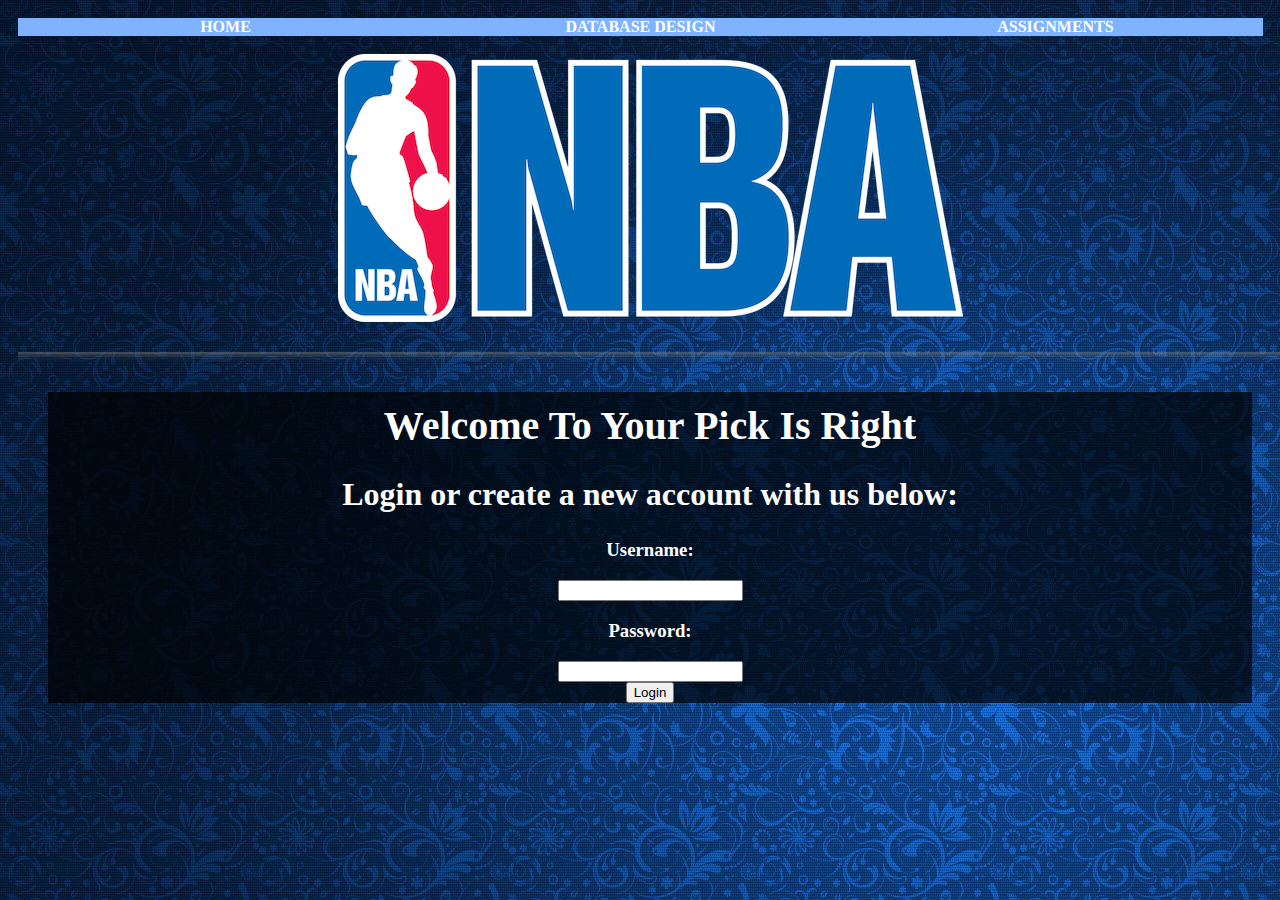
<file: index.html>
<!DOCTYPE html>
<html>
    <head>
      <link rel="stylesheet" type="text/css" href="stylesheets/style.css">
      <title>Welcome</title>
   </head>
   <body>
     <div id="wrapper">
 			<header>
       <nav>
             <ul class="nav" id="bar">
               <li><a href="../index.html" class="nav">Home</li>
               <li><a href="index.html" class="nav">Database Design</li>
               <li><a href="#" class="nav">Assignments</a>
              <ul>
                 <li><a href="assignment1.html" class="nav">Assignment 1</a></li>
                 <li><a href="#" class="nav">Assignment 2</a></li>
                 <li><a href="assignment3.html" class="nav">Assignment 3</a></li>
                 <li><a href="#" class="nav">Assignment 4</a></li>
                 <li><a href="assignment5.html" class="nav">Assignment 5</a></li>
                 <li><a href="#" class="nav">Assignment 6</a></li>
                 <li><a href="#" class="nav">Assignment 7</a></li>
                 <li><a href="#" class="nav">Assignment 8</a></li>
                 <li><a href="#" class="nav">Assignment 9</a></li>
              </ul>
            </ul>
     </nav>
    <br><center><img src="images/nba.png"></center><br>
  </header>
     <hr class="style13">
     <div class="textbox">
	<body align="center">
		<h1>Welcome To Your Pick Is Right</h1>
		<h2>Login or create a new account with us below:</h2>
		<form action="UserPage.php" method="post">
			<h3>Username:</h3>
			<input type="text" name="User"><br />
			<h3>Password:</h3>
			<input type="password" name="Pass"><br />
			<input type="submit" value="Login">
		</form>
	</body>
</html>
</file>
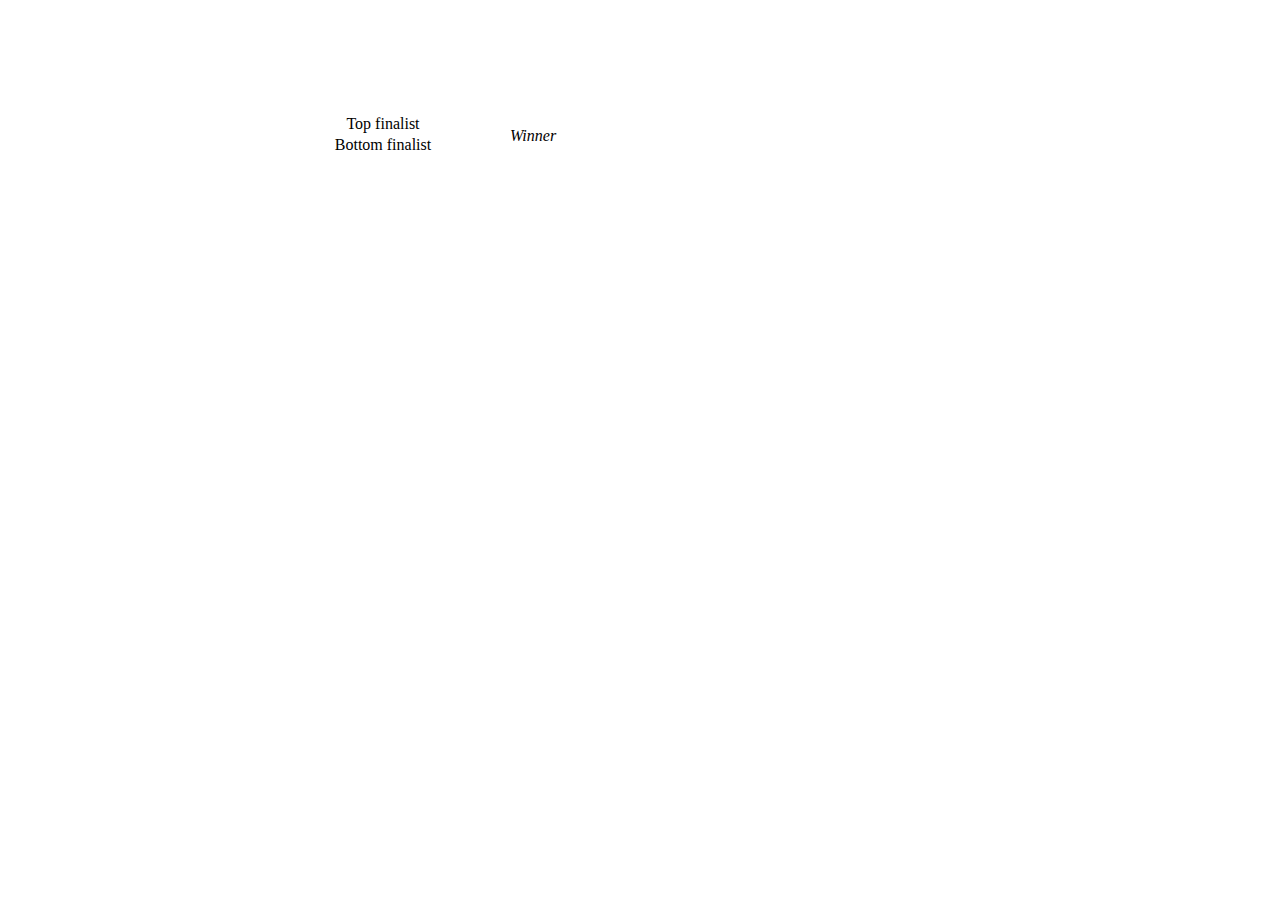
<file: 8 Player Tournament.htm>
<!DOCTYPE html PUBLIC "-//W3C//DTD XHTML 1.0 Transitional//EN" "http://www.w3.org/TR/xhtml1/DTD/xhtml1-transitional.dtd">
<html xmlns="http://www.w3.org/1999/xhtml">
<head profile="http://gmpg.org/xfn/11">
	<meta http-equiv="Content-Type" content="text/html; charset=UTF-8" />
	<title>8 Player Tournament</title>
	<link rel="stylesheet" type="text/css" href="stylesheets/bracket.css" />
</head>
<body>

	<div class="tournament8-wrap">
		<div class="round4-top winner4"><span>Winner</span></div>
		<div class="round3-topwrap">
			<div class="round3-top"><span>Top finalist</span></div>
			<div class="round2-topwrap">
				<div class="round2-top"><span>1-8 winner</span></div>
				<div class="round1-top"><span>#1 seed</span></div>
				<div class="round1-bottom"><span>#8 seed</span></div>
			</div>
			<div class="round2-bottomwrap">
				<div class="round2-bottom"><span>4-5 winner</span></div>
				<div class="round1-top"><span>#4 seed</span></div>
				<div class="round1-bottom"><span>#5 seed</span></div>
			</div>
		</div>
		<div class="round3-bottomwrap">
			<div class="round3-bottom"><span>Bottom finalist</span></div>
			<div class="round2-topwrap">
				<div class="round2-top"><span>2-7 winner</span></div>
				<div class="round1-top"><span>#2 seed</span></div>
				<div class="round1-bottom"><span>#7 seed</span></div>
			</div>
			<div class="round2-bottomwrap">
				<div class="round2-bottom"><span>3-6 winner</span></div>
				<div class="round1-top"><span>#3 seed</span></div>
				<div class="round1-bottom"><span>#6 seed</span></div>
			</div>
		</div>
	</div>
</div>

</body>
</html>
</file>
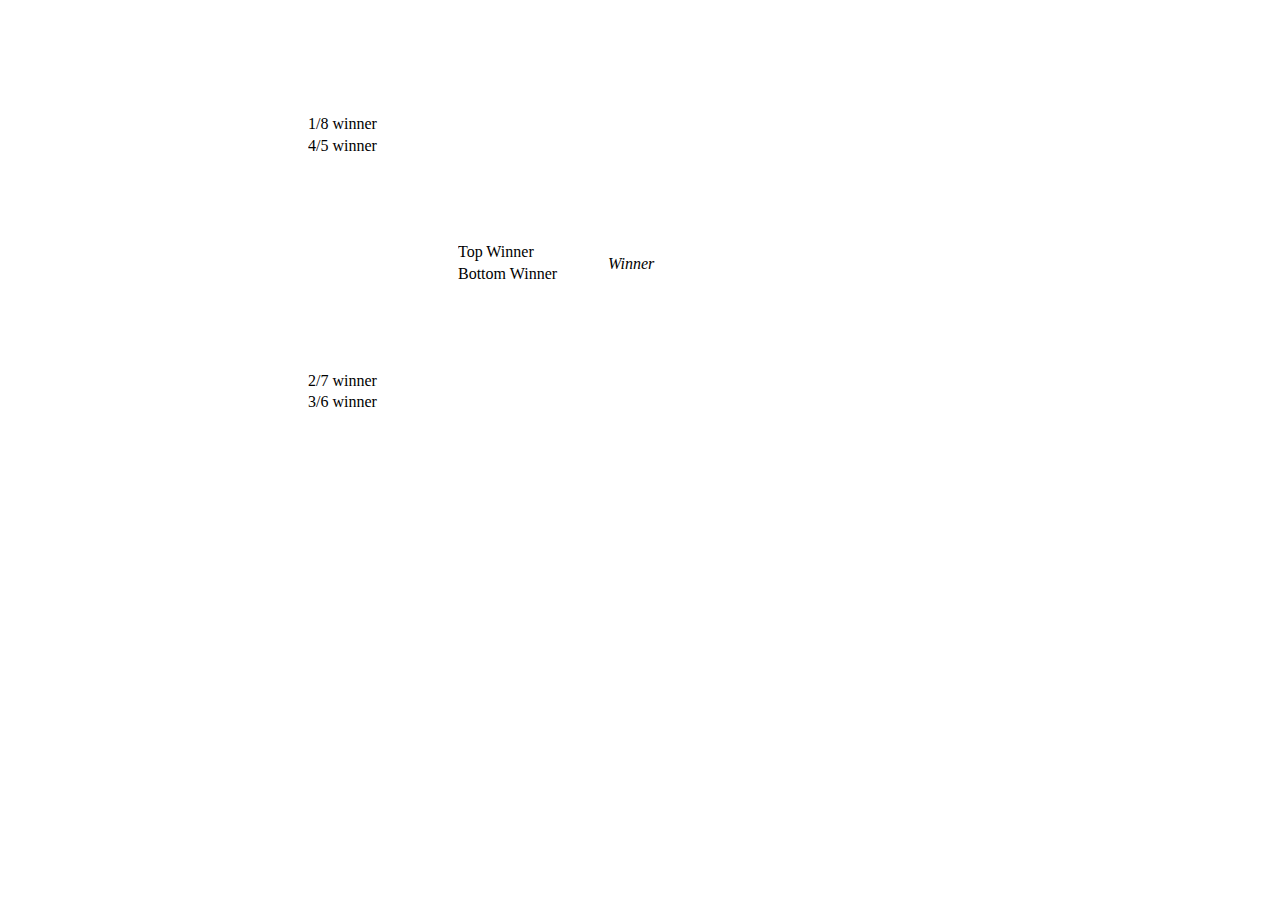
<file: brackets.htm>
<!DOCTYPE html PUBLIC "-//W3C//DTD XHTML 1.0 Transitional//EN" "http://www.w3.org/TR/xhtml1/DTD/xhtml1-transitional.dtd">
<!-- saved from url=(0055)http://www.jimyi.com/content/brackets/tournament16.html -->
<html xmlns="http://www.w3.org/1999/xhtml"><head profile="http://gmpg.org/xfn/11"><meta http-equiv="Content-Type" content="text/html; charset=UTF-8">

	<title>16 Player Tournament</title>
	<link rel="stylesheet" type="text/css" href="./stylesheets/bracket.css">
</head>
<body>

	<div class="tournament16-wrap">
		<div class="round5-top winner5">Winner</div>
		<div class="round4-topwrap">
			<div class="round4-top">Top Winner</div>
			<div class="round3-topwrap">
				<div class="round3-top">1/8 winner</div>
				<div class="round2-topwrap">
					<div class="round2-top">1-16 winner</div>
					<div class="round1-top">#1 seed</div>
					<div class="round1-bottom">#16 seed</div>
				</div>
				<div class="round2-bottomwrap">
					<div class="round2-bottom">8-9 winner</div>
					<div class="round1-top">#8 seed</div>
					<div class="round1-bottom">#9 seed</div>
				</div>
			</div>
			<div class="round3-bottomwrap">
				<div class="round3-bottom">4/5 winner</div>
				<div class="round2-topwrap">
					<div class="round2-top">4-13 winner</div>
					<div class="round1-top">#4 seed</div>
					<div class="round1-bottom">#13 seed</div>
				</div>
				<div class="round2-bottomwrap">
					<div class="round2-bottom">5-12 winner</div>
					<div class="round1-top">#5 seed</div>
					<div class="round1-bottom">#12 seed</div>
				</div>
			</div>
		</div>
		<div class="round4-bottomwrap">
			<div class="round4-bottom">Bottom Winner</div>
			<div class="round3-topwrap">
				<div class="round3-top">2/7 winner</div>
				<div class="round2-topwrap">
					<div class="round2-top">2-15 winner</div>
					<div class="round1-top">#2 seed</div>
					<div class="round1-bottom">#15 seed</div>
				</div>
				<div class="round2-bottomwrap">
					<div class="round2-bottom">7-10 winner</div>
					<div class="round1-top">#7 seed</div>
					<div class="round1-bottom">#10 seed</div>
				</div>
			</div>
			<div class="round3-bottomwrap">
				<div class="round3-bottom">3/6 winner</div>
				<div class="round2-topwrap">
					<div class="round2-top">3-14 winner</div>
					<div class="round1-top">#3 seed</div>
					<div class="round1-bottom">#14 seed</div>
				</div>
				<div class="round2-bottomwrap">
					<div class="round2-bottom">6-11 winner</div>
					<div class="round1-top">#6 seed</div>
					<div class="round1-bottom">#11 seed</div>
				</div>
			</div>
		</div>
	</div>



</body></html>
</file>
<file: stylesheets/style.css>
body {
  background-image: url("../images/Blue.jpg");
  color: #FFFFFF;
  background-repeat: no-repeat;
  background-attachment: fixed;
}

p{
  font-family: fantasy;
}

a {
    color: #FFFFFF;
}
a:visited {
    color: ##C2E0FF;
}
a:hover {
      color: #CCCCFF;
}
a:active {
    color: #0000FF;
}
h1,h2,h3,h4{
  font-family:fantasy;
}
h1{
  font-size: 40px;
  text-align: center;
  padding-top: 10px;
}
h2{
  font-size: 32px;
}

hr.style13 {
	height: 10px;
	border: 0;
	box-shadow: 0 10px 10px -10px #8c8b8b inset;
}
nav ul ul {
      display: none;
      position: absolute;
}

nav ul li:hover > ul {
  display: block;
}

nav ul {
    list-style: none;
    margin: 0;
    padding: 0;
    overflow: hidden;
    margin: auto;
}

#bar li {
    float: left;
}

li li {
  float: none;
}
a.nav:link, a.nav:visited {

    float: none;
    display: block;
    width:415px;
    font-weight: bold;
    color: #FFFFFF;
    background-color: #80b3ff;
    text-align: center;
    padding: 0px;
    text-decoration: none;
    text-transform: uppercase;
    font-family: fantasy;
}

a.nav:hover, a.nav:active {
    background-color: #92dac6;
}
.textbox {
    margin: 30px;
    background-color:rgba(0,0,0,0.7);
}

#wrapper{
  padding: 10px;
  width: 100%;
  margin-left: auto;
	margin-right: auto;
}

footer{
  background-color: #000000;
}

.textbox p {
    margin: 5%;
    font-weight: bold;
    color: #FFFFFF;
}
table, th, td {
     border: 1px solid white;
}
</file>
<file: stylesheets/bracket.css>
.tournament8-wrap{
	text-align: center;
	float: right;
}

span {
	-webkit-transform: scaleX(-1);
	-moz-transform: scaleX(-1);
}
/****** round 1 ******/
.round1-top, .round1-bottom {
	float: left;
	width: 150px;
	height: 2em;
	color: #fff;
}

.round1-top {
	line-height: 2.5em;
	color: #fff;
}

.round2-topwrap .round1-bottom {
	width: 149px;
	border-top: 1px solid #fff;
	border-right: 1px solid #fff;
	color: #fff;
}

.round2-bottomwrap .round1-top {
	width: 149px;
	border-bottom: 1px solid #fff;
	border-right: 1px solid #fff;
	color: #fff;
}

/****** round 2 ******/

.round2-top, .round2-bottom {
	float: right;
	width: 150px;
	height: 4em;
	color: #fff;
}

.round2-top {
	line-height: 6.5em;
	color: #fff;
}


.round3-topwrap .round2-bottom {
	width: 149px;
	border-top: 1px solid #fff;
	border-right: 1px solid #fff;
}

.round3-bottomwrap .round2-top {
	width: 149px;
	border-bottom: 1px solid #fff;
	border-right: 1px solid #fff;
}

.tournament4-wrap .round2-top {
	border-bottom: 1px solid #fff;
}

.round2-topwrap, .round2-bottomwrap {
	float: left;
	width: 300px;
	height: 4em;
}

/****** round 3 ******/

.round3-top, .round3-bottom {
	float: right;
	width: 150px;
	height: 8em;
}

.round3-top {
	line-height: 14.5em;
}

.round4-topwrap .round3-bottom {
	width: 149px;
	border-top: 1px solid #fff;
	border-right: 1px solid #fff;
}

.round4-bottomwrap .round3-top {
	width: 149px;
	border-bottom: 1px solid #fff;
	border-right: 1px solid #fff;
}

.tournament8-wrap .round3-top {
	border-bottom: 1px solid #fff;
}

.round3-topwrap, .round3-bottomwrap, .tournament4-wrap {
	float: left;
	width: 450px;
	height: 8em;

}

/****** round 4 ******/

.round4-top, .round4-bottom {
	float: right;
	width: 150px;
	height: 16em;
}

.round4-top {
	line-height: 30.5em;
}


.round5-topwrap .round4-bottom {
	width: 149px;
	border-top: 1px solid #fff;
	border-right: 1px solid #fff;
}

.round5-bottomwrap .round4-top {
	width: 149px;
	border-bottom: 1px solid #fff;
	border-right: 1px solid #fff;
}

.round4-topwrap, .round4-bottomwrap, .tournament8-wrap {
	float: left;
	width: 600px;
}

.tournament16-wrap .round4-top {
	border-bottom: 1px solid #fff;
}

/****** round 5 ******/

.round5-top, .round5-bottom {
	float: right;
	width: 150px;
	height: 32em;
}

.round5-top {
	line-height: 62.5em;
}

.tournament32-wrap .round5-top {
	border-bottom: 1px solid #fff;
}

.round5-topwrap, .round5-bottomwrap, .tournament16-wrap {
	float: left;
	width: 750px;
}

/****** round 6 ******/

.round6-top, .round6-bottom {
	float: right;
	width: 150px;
	height: 32em;
}

.tournament32-wrap {
	float: left;
	width: 900px;
}

/****** styles for the winner column ******/
.winner3, .winner4, .winner5, .winner6 {
	position: relative
	font-weight: bold;
	font-style: italic;
}

.winner3 img{
 width: 100%;
}

.winner3 {
	line-height: 8em;
}

.winner4 {
	line-height: 16em;
}

.winner5 {
	line-height: 32em;
}

.winner6 {
	line-height: 64em;
}
</file>
